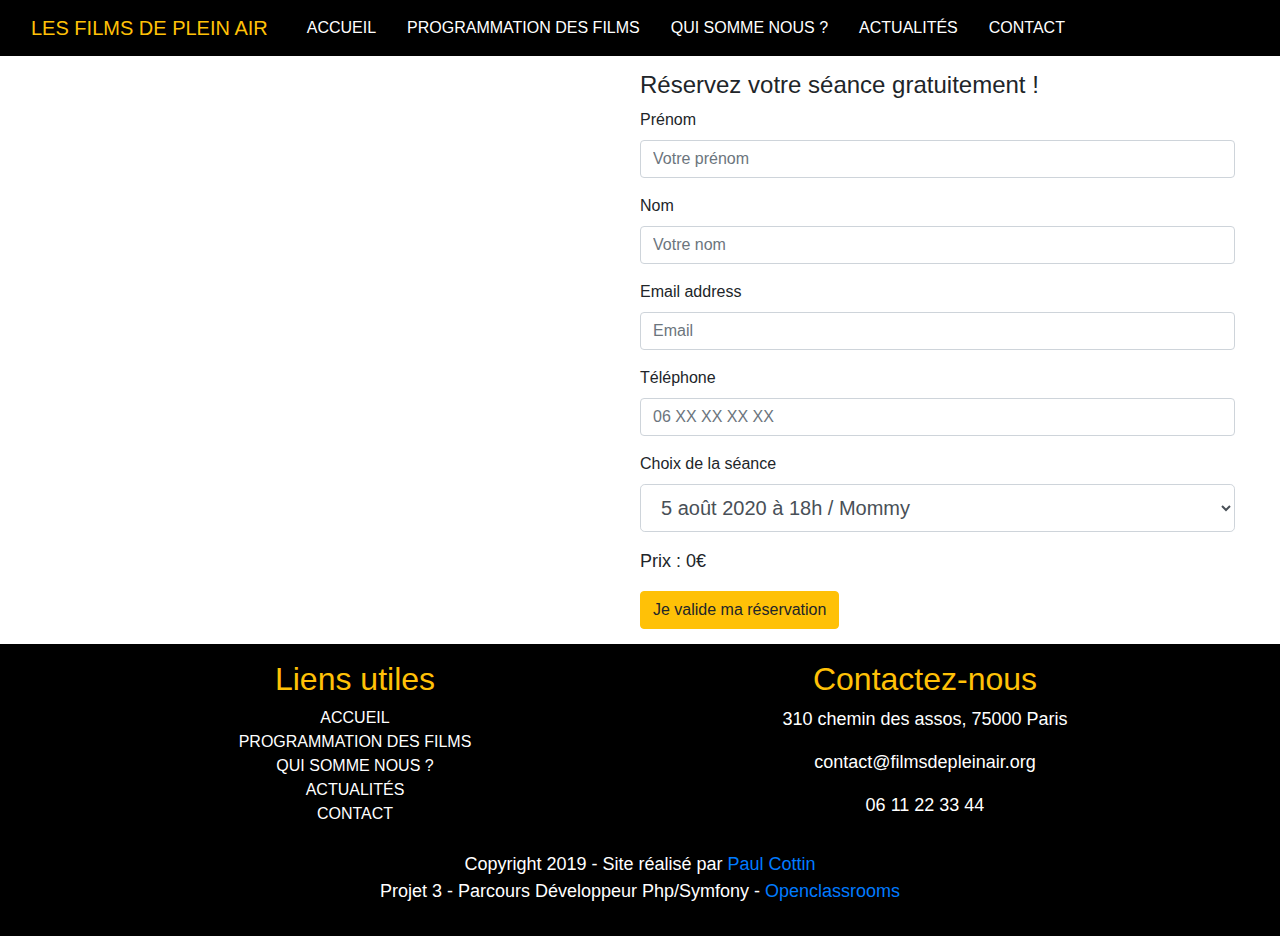
<file: Site projet 3/reservation.html>
<!doctype html>
<html>

<head>

    <link href="bootstrap/css/bootstrap.min.css" rel="stylesheet">
    <link href="css/style.css" rel="stylesheet">
    <meta charset="utf-8">
    <meta name="viewport" content="width=device-width, initial-scale=1, shrink-to-fit=no">


</head>
<header>
	<nav class="navbar navbar-expand-lg navbar-light bg-light black ">
		<a class="navbar-brand title-nav" href="index.html">Les Films de Plein Air</a>
		<button class="navbar-toggler" type="button" data-toggle="collapse" data-target="#navbarNavDropdown" aria-controls="navbarNavDropdown" aria-expanded="false" aria-label="Toggle navigation">
		<span class="navbar-toggler-icon"></span>
		</button>
		<div class="collapse navbar-collapse" id="navbarNavDropdown">
            <ul class="navbar-nav">
                <li class="nav-item">
                <a class="nav-link" href="index.html">Accueil</a>
                </li>
                <li class="nav-item">
                <a class="nav-link" href="synopsis.html">Programmation des films</a>
                </li>
                <li class="nav-item">
                <a class="nav-link" href="about.html">Qui somme nous ?</a>
                </li>
                <li class="nav-item">
                    <a class="nav-link" href="actu.html">Actualités</a>
                </li>
                <li class="nav-item">
                    <a class="nav-link" href="contact.html">Contact</a>
                </li>
            </ul>
		</div>
	</nav>
</header>
<body>

    <div class="container-fluid row reservation">
        <div class="col-md-6 col-xs-12 col-sm-12 img-reservation">
        
        </div>
        <div class="col-md-6 col-xs-12 col-sm-12">
            <form>
                <h1> Réservez votre séance gratuitement !</h1>
                <div class="form-group">
                    <label for="InputPrenom">Prénom</label>
                    <input type="text" class="form-control" id="InputPrenom" placeholder="Votre prénom">
                </div>
                <div class="form-group">
                    <label for="InputNom">Nom</label>
                    <input type="text" class="form-control" id="InputNom" placeholder="Votre nom">
                </div>
                <div class="form-group">
                    <label for="InputEmail1">Email address</label>
                    <input type="email" class="form-control" id="InputEmail1" placeholder="Email">
                </div>
                <div class="form-group">
                    <label for="InputTel">Téléphone</label>
                    <input type="tel" class="form-control" id="InputTel" placeholder="06 XX XX XX XX">
                </div>
                <div class="form-group">
                    <label for="selection">Choix de la séance</label>
                        <select class="form-control form-control-lg" id="selection">
                            <option>5 août 2020 à 18h / Mommy</option>
                            <option>5 août 2020 à 22h / Brèves de comptoir</option>
                            <option>6 août 2020 à 18h / 3 coeurs</option>
                            <option>7 août 2020 à 18h / Geronimo</option>
                            <option>7 août 2020 à 22h / Magic In The Moonlight</option>
                            <option>8 août 2020 à 18h / Bande de filles</option>
                        
                        </select>
                </div>
                <div>
                    <p>Prix : 0€</p>
                </div>
                <a class="btn btn-warning" href="thankyou.html">Je valide ma réservation</a>
            </form>
        </div>
    </div>
</body>
<script src="https://code.jquery.com/jquery-3.4.1.slim.min.js" integrity="sha384-J6qa4849blE2+poT4WnyKhv5vZF5SrPo0iEjwBvKU7imGFAV0wwj1yYfoRSJoZ+n" crossorigin="anonymous"></script>
<script src="https://cdn.jsdelivr.net/npm/popper.js@1.16.0/dist/umd/popper.min.js" integrity="sha384-Q6E9RHvbIyZFJoft+2mJbHaEWldlvI9IOYy5n3zV9zzTtmI3UksdQRVvoxMfooAo" crossorigin="anonymous"></script>
<script src="https://stackpath.bootstrapcdn.com/bootstrap/4.4.1/js/bootstrap.min.js" integrity="sha384-wfSDF2E50Y2D1uUdj0O3uMBJnjuUD4Ih7YwaYd1iqfktj0Uod8GCExl3Og8ifwB6" crossorigin="anonymous"></script>
<footer class="container-fluid footer">
			<div class="container py-3">
				<div class="row">
					<div class="col-12 col-md-6">
						<h2>Liens utiles</h2>
						<div class="footerLinks">
							<a href="index.html"> ACCUEIL</a>
                            <a href="index.html">PROGRAMMATION DES FILMS</a>
							<a href="about.html"> QUI SOMME NOUS ?</a>
							<a href="actu.html">Actualités</a>
							<a href="contact.html">Contact</a>
						</div>
					</div>
					<div class="col-12 col-md-6 address">
						<h2>Contactez-nous</h2>
						<div class="contactIcons mb-3">
							<p>310 chemin des assos, 75000 Paris</p>
							<p>contact@filmsdepleinair.org</p>
							<p>06 11 22 33 44</p>
						</div>
					</div>
				</div>	
			</div>
			<div class="socketBkg ">
				<div class="socket text-center">
					<p>Copyright 2019 - Site réalisé par <a href="https://www.linkedin.com/in/paulcottin/"target="_blank">Paul Cottin</a><br>
						Projet 3 - Parcours Développeur Php/Symfony - <a href="https://openclassrooms.com/" target="_blank">Openclassrooms</a></p>
				</div>
			</div>
		</footer>

</html>
</file>
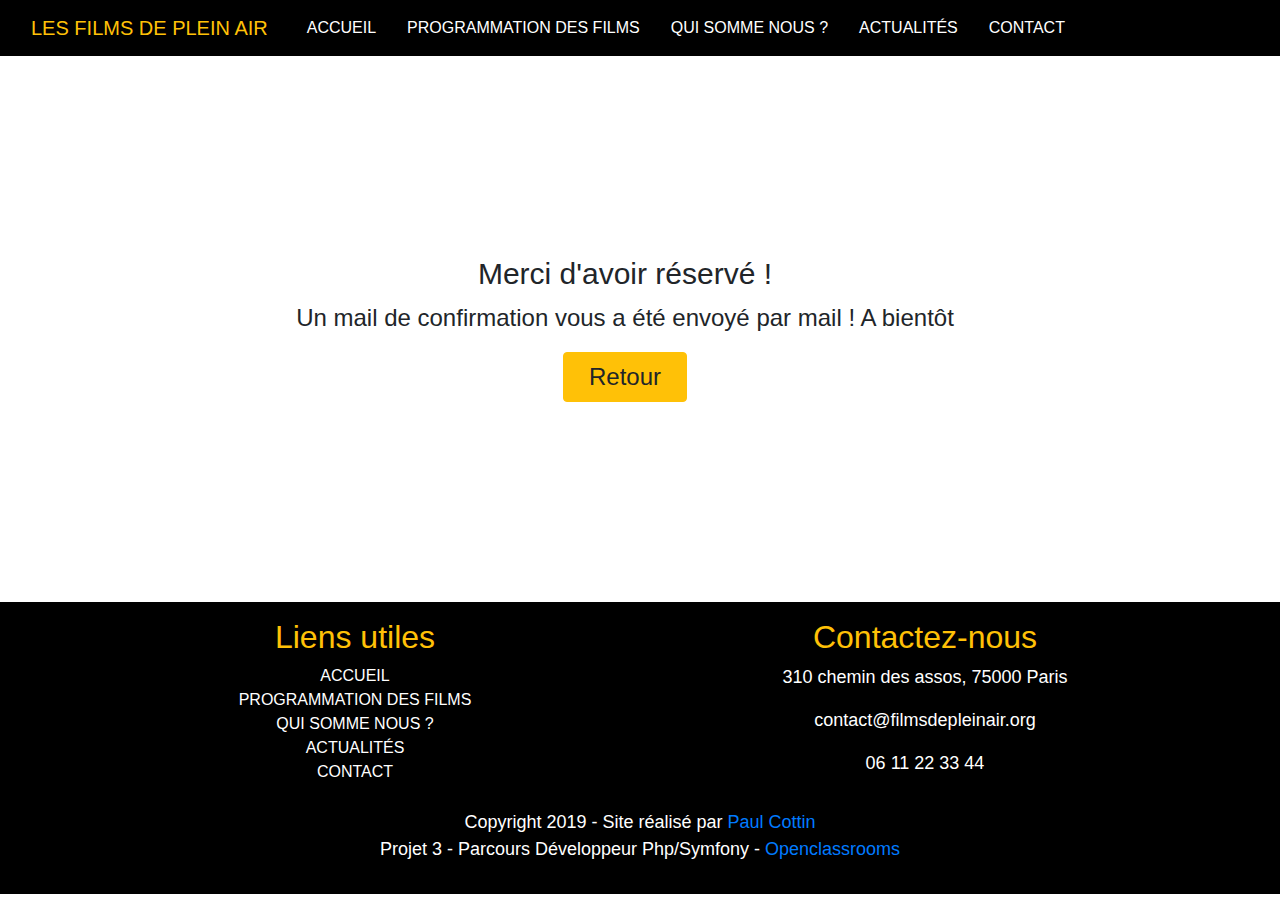
<file: Site projet 3/thankyou.html>
<!doctype html>
<html>

<head>

	<link href="bootstrap/css/bootstrap.min.css" rel="stylesheet">
	<link href="css/style.css" rel="stylesheet">
	<meta charset="utf-8">
	<meta name="viewport" content="width=device-width, initial-scale=1, shrink-to-fit=no">


</head>

<header>
	<nav class="navbar navbar-expand-lg navbar-light bg-light black ">
		<a class="navbar-brand title-nav" href="index.html">Les Films de Plein Air</a>
		<button class="navbar-toggler" type="button" data-toggle="collapse" data-target="#navbarNavDropdown" aria-controls="navbarNavDropdown" aria-expanded="false" aria-label="Toggle navigation">
		<span class="navbar-toggler-icon"></span>
		</button>
		<div class="collapse navbar-collapse" id="navbarNavDropdown">
            <ul class="navbar-nav">
                <li class="nav-item">
                <a class="nav-link" href="index.html">Accueil</a>
                </li>
                <li class="nav-item">
                <a class="nav-link" href="synopsis.html">Programmation des films</a>
                </li>
                <li class="nav-item">
                <a class="nav-link" href="about.html">Qui somme nous ?</a>
                </li>
                <li class="nav-item">
                    <a class="nav-link" href="actu.html">Actualités</a>
                </li>
                <li class="nav-item">
                    <a class="nav-link" href="contact.html">Contact</a>
                </li>
            </ul>
		</div>
	</nav>
</header>
<body>

	<div class="container-fluid row thankyou">
		<div class="col-md-12 container thankyou-content">
			<h1> Merci d'avoir réservé !</h1>
			<p> Un mail de confirmation vous a été envoyé par mail ! A bientôt</p>
			<a href="index.html" class="btn btn-warning"> Retour </a>
		</div>

	</div>

</body>
<script src="https://code.jquery.com/jquery-3.4.1.slim.min.js" integrity="sha384-J6qa4849blE2+poT4WnyKhv5vZF5SrPo0iEjwBvKU7imGFAV0wwj1yYfoRSJoZ+n" crossorigin="anonymous"></script>
<script src="https://cdn.jsdelivr.net/npm/popper.js@1.16.0/dist/umd/popper.min.js" integrity="sha384-Q6E9RHvbIyZFJoft+2mJbHaEWldlvI9IOYy5n3zV9zzTtmI3UksdQRVvoxMfooAo" crossorigin="anonymous"></script>
<script src="https://stackpath.bootstrapcdn.com/bootstrap/4.4.1/js/bootstrap.min.js" integrity="sha384-wfSDF2E50Y2D1uUdj0O3uMBJnjuUD4Ih7YwaYd1iqfktj0Uod8GCExl3Og8ifwB6" crossorigin="anonymous"></script>
<footer class="container-fluid footer">
			<div class="container py-3">
				<div class="row">
					<div class="col-12 col-md-6">
						<h2>Liens utiles</h2>
						<div class="footerLinks">
							<a href="index.html"> ACCUEIL</a>
                            <a href="index.html">PROGRAMMATION DES FILMS</a>
							<a href="about.html"> QUI SOMME NOUS ?</a>
							<a href="actu.html">Actualités</a>
							<a href="contact.html">Contact</a>
						</div>
					</div>
					<div class="col-12 col-md-6 address">
						<h2>Contactez-nous</h2>
						<div class="contactIcons mb-3">
							<p>310 chemin des assos, 75000 Paris</p>
							<p>contact@filmsdepleinair.org</p>
							<p>06 11 22 33 44</p>
						</div>
					</div>
				</div>	
			</div>
			<div class="socketBkg ">
				<div class="socket text-center">
					<p>Copyright 2019 - Site réalisé par <a href="https://www.linkedin.com/in/paulcottin/"target="_blank">Paul Cottin</a><br>
						Projet 3 - Parcours Développeur Php/Symfony - <a href="https://openclassrooms.com/" target="_blank">Openclassrooms</a></p>
				</div>
			</div>
		</footer>

</html>
</file>
<file: Site projet 3/css/style.css>
/* Navigation bar */

nav a {
    margin-left: 15px;
    font-size: 16px;
    text-decoration: none;
    color: white;
    text-transform: uppercase;
}

.black {
    background-color: black !important;
}
nav button {
    background-color: white !important;
}

nav a:hover {
    color: #ffc107 !important;
}
.title-nav {
    color: #ffc107 !important;
}

nav a {
    color:white !important;
}




@media all and (max-width:370px) {
    #header-principal {
        padding-top: 10px;
        padding-bottom: 10px;
        margin:0px;
        padding-right: 0px;
        text-align: center;
    
    }
    
    
    #header-principal h1 {
    font-size: 25px;
    background-color: transparent;
    margin: auto;
    float:none;
    }
    
    #header-principal nav {
    text-align: center;
    margin: auto;
    
    }
    
    nav a {
        font-size: 16px;
        text-decoration: none;
        color: white;
        text-transform: uppercase;
        margin: auto;
        border-right: solid white 1px;
        padding-left: 5px;
        padding-right: 5px;
    
    }
    
    nav a:hover {
        background-color: white;
        color: black;
        border-radius: 5px;
        text-decoration: none;
    }
}

@media (min-width:370px) and (max-width:480px) {
    #header-principal {
        padding-top: 10px;
        padding-bottom: 10px;
        margin:0px;
        padding-right: 0px;
        text-align: center;
    
    }
    
    
    #header-principal h1 {
    font-size: 25px;
    background-color: transparent;
    margin: auto;
    float:none;
    }
    
    #header-principal nav {
    text-align: center;
    margin: auto;
    
    }
    
    nav a {
        font-size: 16px;
        text-decoration: none;
        color: white;
        text-transform: uppercase;
        margin: auto;
        border-right: solid white 1px;
        padding-left: 5px;
        padding-right: 5px;
    
    }
    
    nav a:hover {
        background-color: white;
        color: black;
        border-radius: 5px;
        text-decoration: none;
    }
}

@media (min-width:480px) and (max-width: 780px) {
    #header-principal nav {
        text-align: center;
        margin: auto;
        
        }
        
        nav a {
            font-size: 16px;
            text-decoration: none;
            color: white;
            text-transform: uppercase;
            margin: auto;
            border-right: solid white 1px;
            padding-left: 5px;
            padding-right: 5px;
        
        }
        
        nav a:hover {
            background-color: white;
            color: black;
            border-radius: 5px;
            text-decoration: none;
        }
}
/* template Site */

p {
    font-size: 18px;

}
h1 {
    font-size: 24px;
}


/* Page accueil */
.index {
 padding-top: 20px; 
 padding-bottom: 40px; 
 background-image: url("https://wallpaperfm.com/img/original/1/9/6/3543.jpg");
 background-position: center;


 margin: 0px;
}
.index h1 {
    text-align: center;
    color: white;
    text-shadow: 1px 1px 2px black;
    font-size: 40px;
}
.index p {
    text-align: center;
    color: white;
    font-size:20px;
    text-shadow: 1px 1px 2px black;
}
.index a {
    text-align: center;
    color: black;
    background-color: white;
    width:40%;
    margin:auto;

}
.articles {
    width:100%;
    margin: auto;
}

article {
    height: auto;
    text-align: center;
    margin-top: 10px;
    margin-bottom: 20px;
    padding-top: 10px;

    
}
.titre-film {
    font-size: 28px;
}

.img-film {
height: 310px;
width: 220px;    
border: solid black 1px;
}


.auteur-film {
font-weight: bold;
}

.date-film {
text-decoration: underline;
}

.reservation-bouton {
    margin-top: 5px;
}
.reservation-index {
    margin-top: 5px;
    margin-bottom: 10px;
    padding-top: 10px;
    border-top: solid 1px #ffc107;
}
.img-reservation-index {
    background-image: url("https://festivalwallpaper.com/wallpapers-hd/popcorn-tumblr-wallpapers-picture-On-High-Resolution-Wallpaper.png");
    background-position: center;
    background-size: 100%;

}

/* Page programmation  */
.content {
  margin: auto;
  padding-bottom: 10px;
  border-top: solid 1px #ffc107;
}

.content-img {
    text-align: center;
    margin-top: 15px;
}
.img-synopsis {
    
    height: 600px;
    border: solid black 1px;
    margin: auto;
} 

.content-synopsis {
    padding-top: 50px;
    text-align: left;
    
}

.content-synopsis h1 {
    font-size: 40px;
    margin-bottom: 80px;
}
.content-synopsis h2 {
    font-size: 28px;
}

.content-synopsis-invers {
    padding-top: 50px;
    text-align: right;
}
.content-synopsis-invers h1 {
    font-size: 40px;
    margin-bottom: 80px;
}
.content-synopsis-invers h2 {
    font-size: 28px;
}
.date-projection {
    height: 100px;
    background-color: #ffc107;
    text-align: center;
    padding-top: 20px;
    padding-right: 20px;
    
}
.date-projection h1 {
    color: white;
    font-size: 40px !important;
}

@media all and (max-width:370px) {
    .content {
        border-top: solid 1px #ffc107;
    }
    .content img {
        margin-top: 5px;
        height: 300px;
        width: 70%;  
    } 
    .content-synopsis {
        padding-top: 5px;
        text-align: center;
    }
    .content-synopsis h1 {
        font-size: 30px;
        margin-bottom: 20px;
    }
    .content-synopsis h2 {
        font-size: 20px;
    }
    .content-synopsis-invers {
        padding-top: 5px;
        text-align: center;
    }
    .content-synopsis-invers h1 {
        font-size: 30px;
        margin-bottom: 20px;
    }
    .content-synopsis-invers h2 {
        font-size: 20px;
    }

    .date-projection {
        padding-top: 15px;
        padding-right: 5px;
    }
    .date-projection h1 {
        color: white;
        font-size: 30px !important;
    }
}

@media (min-width:370px) and (max-width:480px) {
    .content {
        border-top: solid 1px #ffc107;
    }
    .content img {
        margin-top: 5px;
        height: 300px;
        width: 70%;  
    } 
    .content-synopsis {
        padding-top: 5px;
        text-align: center;
    }
    .content-synopsis h1 {
        font-size: 30px;
        margin-bottom: 20px;
    }
    .content-synopsis h2 {
        font-size: 24px;
    }
    .content-synopsis-invers {
        padding-top: 5px;
        text-align: center;
    }
    .content-synopsis-invers h1 {
        font-size: 30px;
        margin-bottom: 20px;
    }
    .content-synopsis-invers h2 {
        font-size: 24px;
    }

    .date-projection {
        padding-top: 25px;
        padding-right: 5px;
    }
    .date-projection h1 {
        color: white;
        font-size: 30px !important;
    }
}

@media (min-width:480px) and (max-width: 780px) {
    .content {
        border-top: solid 1px #ffc107;
    }

    .content img {
        
        height: 400px;
        width: 80%;  
    } 
    .content-synopsis {
        padding-top: 5px;
        text-align: center;
    }
    .content-synopsis h1 {
        font-size: 30px;
        margin-bottom: 20px;
    }
    .content-synopsis h2 {
        font-size: 20px;
    }
    .content-synopsis-invers {
        padding-top: 5px;
        text-align: center;
    }
    .content-synopsis-invers h1 {
        font-size: 30px;
        margin-bottom: 20px;
    }
    .content-synopsis-invers h2 {
        font-size: 20px;
    }

    .date-projection {
        padding-top: 15px;
        padding-right: 5px;
    }
    .date-projection h1 {
        color: white;
        font-size: 30px !important;
    }
}
    @media (min-width:781px) and (max-width: 1000px) {
        .content {
            border-top: solid 1px #ffc107;
        }

        .content img {
            
            height: 400px;
            width: 70%;  
        } 
        .content-synopsis {
            padding-top: 5px;
            text-align: center;
        }
        .content-synopsis h1 {
            font-size: 30px;
            margin-bottom: 20px;
        }
        .content-synopsis h2 {
            font-size: 20px;
        }
        .content-synopsis-invers {
            padding-top: 5px;
            text-align: center;
        }
        .content-synopsis-invers h1 {
            font-size: 30px;
            margin-bottom: 20px;
        }
        .content-synopsis-invers h2 {
            font-size: 20px;
        }
    
        .date-projection {
            padding-top: 15px;
            padding-right: 5px;
        }
        .date-projection h1 {
            color: white;
            font-size: 30px !important;
        }
    }
/* Page reservation */

.formulaire-reservation {
text-align: center;
}
.img-reservation {
    background-image: url("http://yesofcorsa.com/wp-content/uploads/2017/05/Cinema-Wallpaper-High-Definition-1024x683.jpg");
    background-position: bottom 5px left 5px;

}
.reservation form {
    padding-bottom: 15px;
    padding-top: 15px;
}

/* Page Qui Somme Nous ? */
.about-content {
    text-align: center;
}
.about {
text-align: center;
margin: auto;
padding:15px;
}
.about h1 {
    font-size: 40px;
    margin: auto;
    border-left: solid 5px #ffc107;
    padding-left: 5px;
}
.about h3 {
    font-size: 30px;
    margin: auto;
    margin-bottom: 20px ;
}
.about-desc {
text-align: center;
margin: auto;
}
.about-desc p {
margin: auto;
font-size: 26px;
margin-bottom: 20px;
}
.img-about {
    height: 500px;
    width: 100%;
}
/* Page Actualités */
.center {
    text-align: center;
}
.margin {
    margin: auto;
}
.titre-actualite {
    margin: auto;
    text-align: center;
    padding-top: 15px;
}

.titre-actualite h1 {
    padding-left: 5px;
    border-left: solid 5px #ffc107;
    margin: auto;
    font-size: 40px;
}

.actus {

margin: auto;

}
.actu {
    border:solid grey 1px;
    border-radius: 5px;
    padding: 0px;
    padding-bottom: 5px;
}
.img-actu {
height: 200px;
width: 100%;
}
.titre-actu {
padding-top: 5px;
}
.auteur-actu {
color: grey;
font-size: 16px;
}
.desc-actu {
    padding: 5px;
}

/* Page Contact */

.coordonnees {
    margin-bottom: 20px;
    margin-top: 15px;
}
.contact h1 {
    padding-left: 5px;
    border-left: solid 5px #ffc107;
    text-align: center;
    font-size: 40px;
}
.contact h2 {
    font-size: 32px;
}
.nous-contacter {
    margin-bottom: 20px;
    margin-top: 15px;
}

/* Page Article */
.single-article {
    text-align: center;
    margin: auto;
}
.single-article h1 {

    padding-bottom: 15px;
    border-left: solid 5px #ffc107;
    margin: auto;
    font-size: 40px;
}
.single-article img {
    width: 50%;
    height:40%;
}
.single-article p {
    margin-bottom: 20px;
}
.img-contact {
    width:100%;
    height: 100%;
}
/* Page thankyou */
.thankyou {
    padding-top: 200px;
    padding-bottom: 200px;
    background-image: url("http://www.pngnames.com/files/5/Birthday-Confetti-PNG-Photo.png");
}
.thankyou-content {
    text-align: center;
}
.thankyou-content h1 {
font-size: 30px;
}
.thankyou-content p {
    font-size: 24px;
}
.thankyou-content a {
    font-size: 24px;
    padding-right: 25px;
    padding-left: 25px;

}
/* Footer */

.footer {
    background-color: black;
    text-align: center;
}
.footerLinks a {
    display: block;
    color: white;
    text-transform: uppercase;
}
footer h2 {
    color: #ffc107;
}

footer p {
    color: white;
    
}
.socketBkg{
    padding-bottom: 15px;
}
</file>
